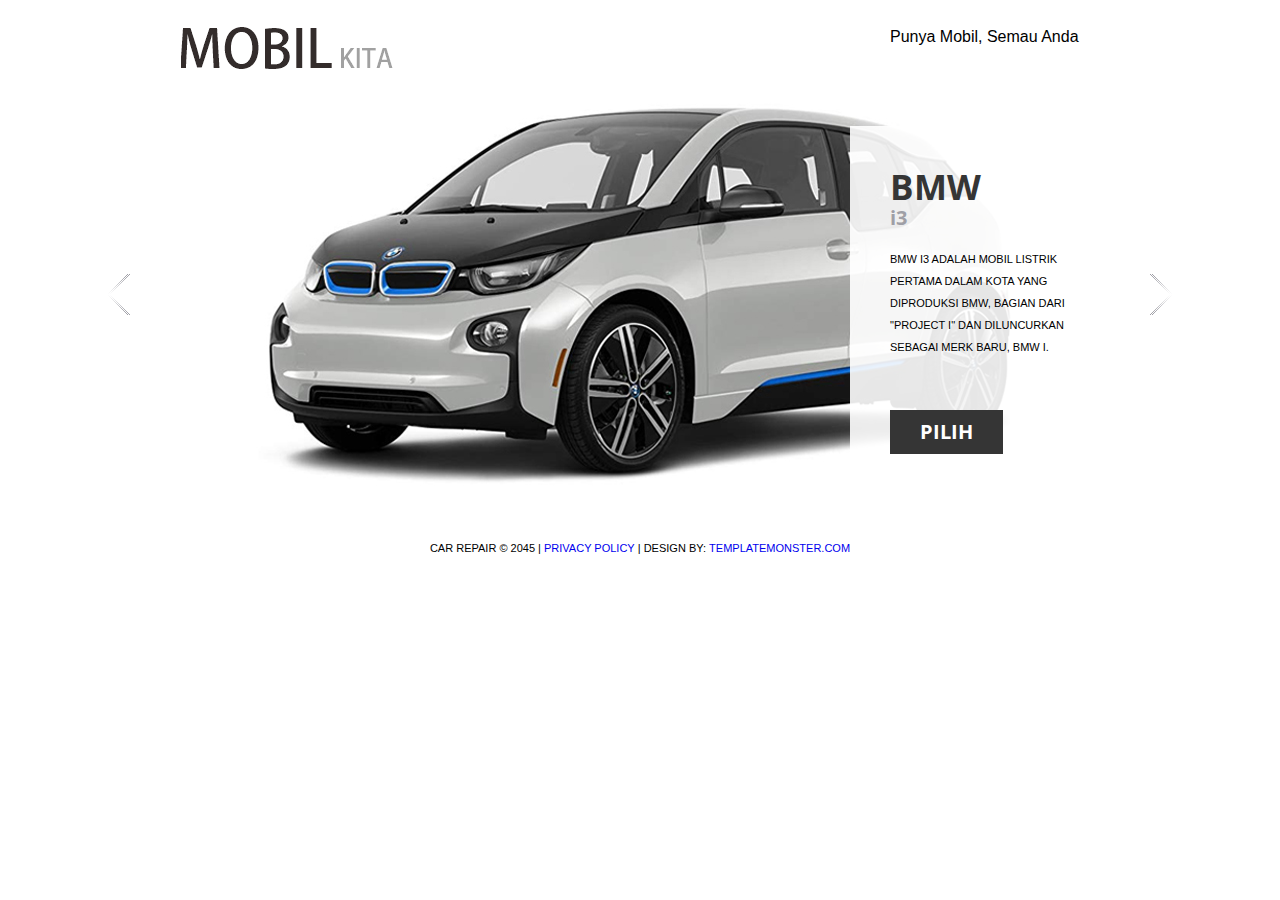
<file: index.html>
<!DOCTYPE html>
<html lang="en">
<head>
<title>Mobil Kita</title>
<meta charset="utf-8">
<link rel="stylesheet" type="text/css" media="screen" href="css/reset.css">
<link rel="stylesheet" type="text/css" media="screen" href="css/style.css">
<link rel="stylesheet" type="text/css" media="screen" href="css/slider.css">
<link href='http://fonts.googleapis.com/css?family=Open+Sans+Condensed:700,300' rel='stylesheet' type='text/css'>
<script src="js/jquery-1.7.min.js"></script>
<script src="js/jquery.easing.1.3.js"></script>
<script src="js/tms-0.4.1.js"></script>
<script>
$(document).ready(function () {
    $('.slider')._TMS({
        show: 0,
        pauseOnHover: true,
        prevBu: '.prev',
        nextBu: '.next',
        playBu: false,
        duration: 500,
        preset: 'fade',
        pagination: true, //'.pagination',true,'<ul></ul>'
        pagNums: false,
        slideshow: 8000,
        numStatus: false,
        banners: 'fromBottom', // fromLeft, fromRight, fromTop, fromBottom
        waitBannerAnimation: false,
        progressBar: false
    })
})
$(function () {
    if ($(window).width() <= 1066) {
        $("#slider .prev").css("left", "55px")
        $("#slider .next").css("right", "55px")
    }
})
</script>
<!--[if lt IE 9]>
<link href='http://fonts.googleapis.com/css?family=Open+Sans+Condensed:300' rel='stylesheet' type='text/css'>
<link href='http://fonts.googleapis.com/css?family=Open+Sans+Condensed:700' rel='stylesheet' type='text/css'>
<script type="text/javascript" src="js/html5.js"></script>
<link rel="stylesheet" type="text/css" media="screen" href="css/ie.css">
<![endif]-->
</head>
<body>
<div class="bg">
  <header>
    <div class="main wrap">
      <h1><a href="index.html"><img src="images/logo.png" alt=""></a></h1>
      <p style="color: black;">Punya Mobil, Semau Anda<br><br></p>
    </div>
    <nav>
    
      <div class="clear"></div>
    </nav>
  </header>
  <div id="slider">
    <div class="slider-block">
      <div class="slider">
        <ul class="items">
          <li><img src="images/slide-1.jpg" alt="">
            <div class="banner">
              <div><span>BMW</span><strong>i3</strong>
                <p>BMW i3 adalah mobil listrik pertama dalam kota yang diproduksi BMW, bagian dari "Project i" dan diluncurkan sebagai merk baru, BMW i.
                <a href="i3.html" class="button">Pilih</a></div>
            </div>
          </li>
          <li><img src="images/slide-2.jpg" alt="">
            <div class="banner">
              <div><span>Porsche</span><strong>911</strong>
                <p>Porsche 911 adalah mobil sport dari Porsche. 911 adalah model Porsche yang paling terkenal hingga kini dan menjadi salah satu mobil paling legendaris sepanjang masa.</p>
                <a href="911.html" class="button">Pilih</a></div>
            </div>
          </li>
          <li><img src="images/lambo.png" alt="">
            <div class="banner">
              <div><span>Lamborghini</span><strong>Aventador</strong>
                <p>Aventador SVJ menggunakan carbon fiber pada kabin yang dibentuk dengan aristektur monocoque. Rancangan itu diklaim dapat mengurangi resiko benturan dan memangkas berat bodi agar semakin ringan.</p>
                <a href="aventador.html" class="button">Pilih</a></div>
            </div>
          </li>
        </ul>
      </div>
      <a href="#" class="prev"></a> <a href="#" class="next"></a> </div>
  </div>
  <footer>Car Repair &copy; 2045 | <a href="#">Privacy Policy</a> | Design by: <a href="http://www.templatemonster.com/">TemplateMonster.com</a></footer>
</div>
</body>
</html>
</file>
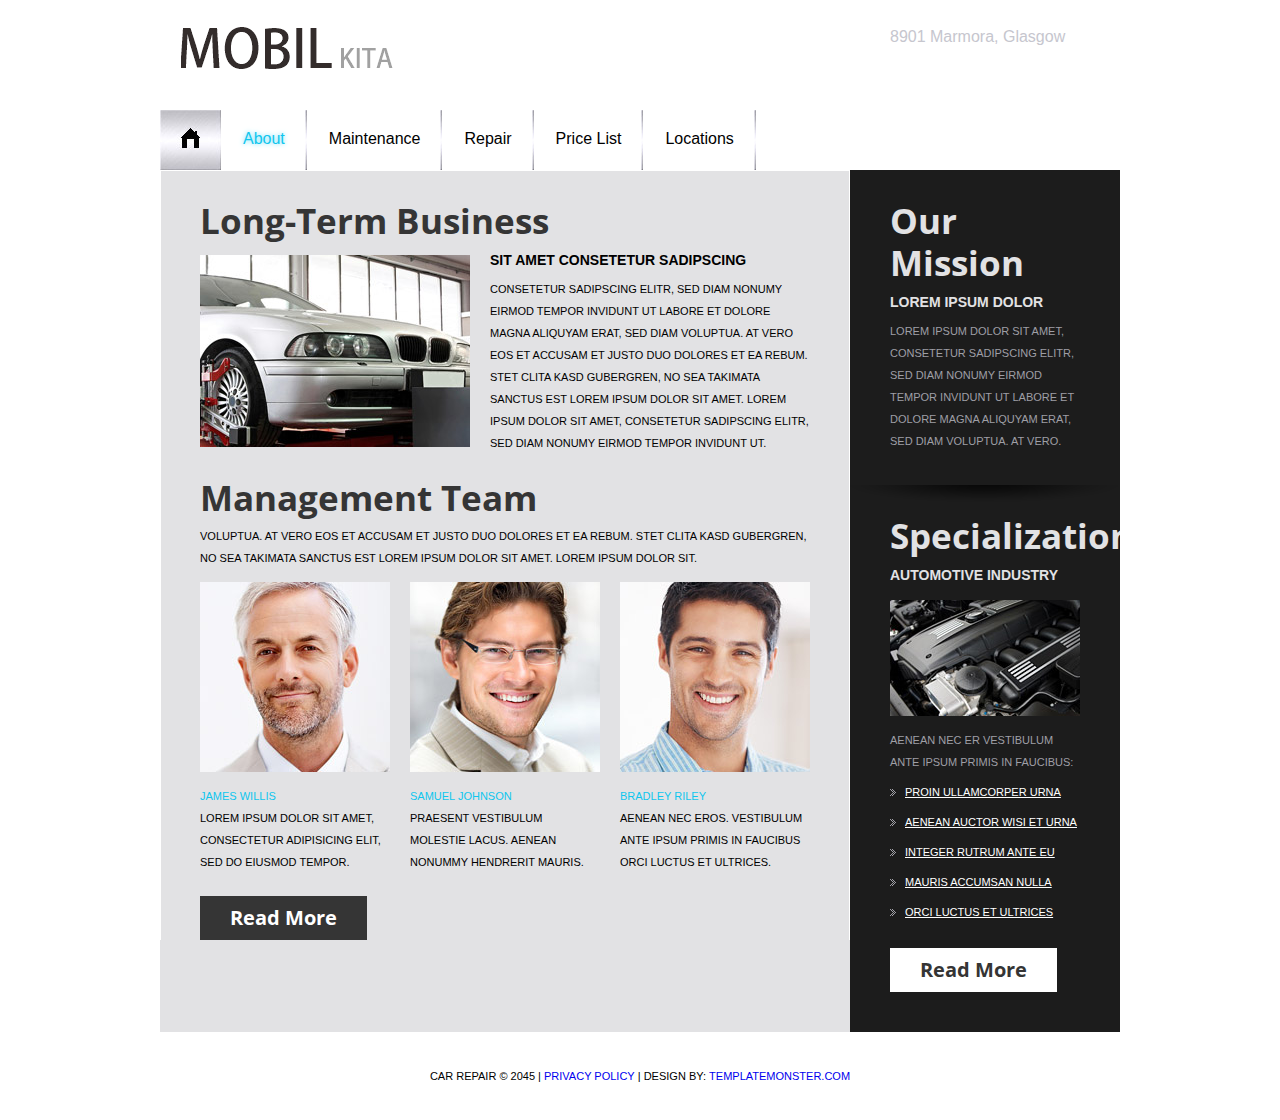
<file: about.html>
<!DOCTYPE html>
<html lang="en">
<head>
<title>Car Repair | About</title>
<meta charset="utf-8">
<link rel="stylesheet" type="text/css" media="screen" href="css/reset.css">
<link rel="stylesheet" type="text/css" media="screen" href="css/style.css">
<link href='http://fonts.googleapis.com/css?family=Open+Sans+Condensed:700,300' rel='stylesheet' type='text/css'>
<script src="js/jquery-1.7.min.js"></script>
<script src="js/jquery.easing.1.3.js"></script>
<!--[if lt IE 9]>
<link href='http://fonts.googleapis.com/css?family=Open+Sans+Condensed:300' rel='stylesheet' type='text/css'>
<link href='http://fonts.googleapis.com/css?family=Open+Sans+Condensed:700' rel='stylesheet' type='text/css'>
<script type="text/javascript" src="js/html5.js"></script>
<link rel="stylesheet" type="text/css" media="screen" href="css/ie.css">
<![endif]-->
</head>
<body>
<div class="bg">
  <header>
    <div class="main wrap">
      <h1><a href="index.html"><img src="images/logo.png" alt=""></a></h1>
      <p>8901 Marmora, Glasgow <span>8 (800) 552 5975</span></p>
    </div>
    <nav>
      <ul class="menu">
        <li><a href="index.html" class="home"><img src="images/home.jpg" alt=""></a></li>
        <li class="current"><a href="about.html">About</a></li>
        <li><a href="maintenance.html">Maintenance</a></li>
        <li><a href="repair.html">Repair</a></li>
        <li><a href="price-list.html">Price List</a></li>
        <li><a href="locations.html">Locations</a></li>
      </ul>
      <div class="clear"></div>
    </nav>
  </header>
  <section id="content">
    <div class="sub-page">
      <div class="sub-page-left">
        <h2 class="p2">Long-Term Business</h2>
        <div class="wrap"> <img src="images/page2-img1.jpg" alt="" class="img-indent">
          <div class="extra-wrap">
            <p class="text-2 p2">sit amet consetetur sadipscing</p>
            <p class="upper">Consetetur sadipscing elitr, sed diam nonumy eirmod tempor invidunt ut labore et dolore magna aliquyam erat, sed diam voluptua. At vero eos et accusam et justo duo dolores et ea rebum. Stet clita kasd gubergren, no sea takimata sanctus est Lorem ipsum dolor sit amet. Lorem ipsum dolor sit amet, consetetur sadipscing elitr, sed diam nonumy eirmod tempor invidunt ut.</p>
          </div>
        </div>
        <h2 class="top-1 p3">Management Team</h2>
        <p class="upper">voluptua. At vero eos et accusam et justo duo dolores et ea rebum. Stet clita kasd gubergren, no sea takimata sanctus est Lorem ipsum dolor sit amet. Lorem ipsum dolor sit.</p>
        <div class="box-4">
          <div> <img src="images/page2-img2.jpg" alt=""> <a href="#" class="link">James Willis</a>
            <p>Lorem ipsum dolor sit amet, consectetur adipisicing elit, sed do eiusmod tempor.</p>
          </div>
          <div> <img src="images/page2-img3.jpg" alt=""> <a href="#" class="link">Samuel Johnson</a>
            <p>Praesent vestibulum molestie lacus. Aenean nonummy hendrerit mauris.</p>
          </div>
          <div class="last"> <img src="images/page2-img4.jpg" alt=""> <a href="#" class="link">Bradley Riley</a>
            <p>Aenean nec eros. Vestibulum ante ipsum primis in faucibus orci luctus et ultrices.</p>
          </div>
        </div>
        <a href="#" class="button">Read More</a> </div>
      <div class="sub-page-right">
        <div class="shadow bot-1">
          <h2 class="p2">Our Mission</h2>
          <p class="text-3 p2">Lorem ipsum dolor</p>
          <p class="upper">Lorem ipsum dolor sit amet, consetetur sadipscing elitr, sed diam nonumy eirmod tempor invidunt ut labore et dolore magna aliquyam erat, sed diam voluptua. At vero.</p>
        </div>
        <div class="box-5">
          <h2 class="p2">Specialization</h2>
          <p class="text-3 upper">AUTOMOTIVE INDUSTRY</p>
          <img src="images/page2-img5.jpg" alt="">
          <p class="upper">Aenean nec er Vestibulum ante ipsum primis in faucibus:</p>
          <ul class="list-1">
            <li><a href="#">Proin ullamcorper urna</a></li>
            <li><a href="#">Aenean auctor wisi et urna</a></li>
            <li><a href="#">Integer rutrum ante eu</a></li>
            <li><a href="#">Mauris accumsan nulla</a></li>
            <li><a href="#">orci luctus et ultrices</a></li>
          </ul>
          <a href="#" class="button-2">Read More</a> </div>
      </div>
    </div>
  </section>
  <footer>Car Repair &copy; 2045 | <a href="#">Privacy Policy</a> | Design by: <a href="http://www.templatemonster.com/">TemplateMonster.com</a></footer>
</div>
</body>
</html>
</file>
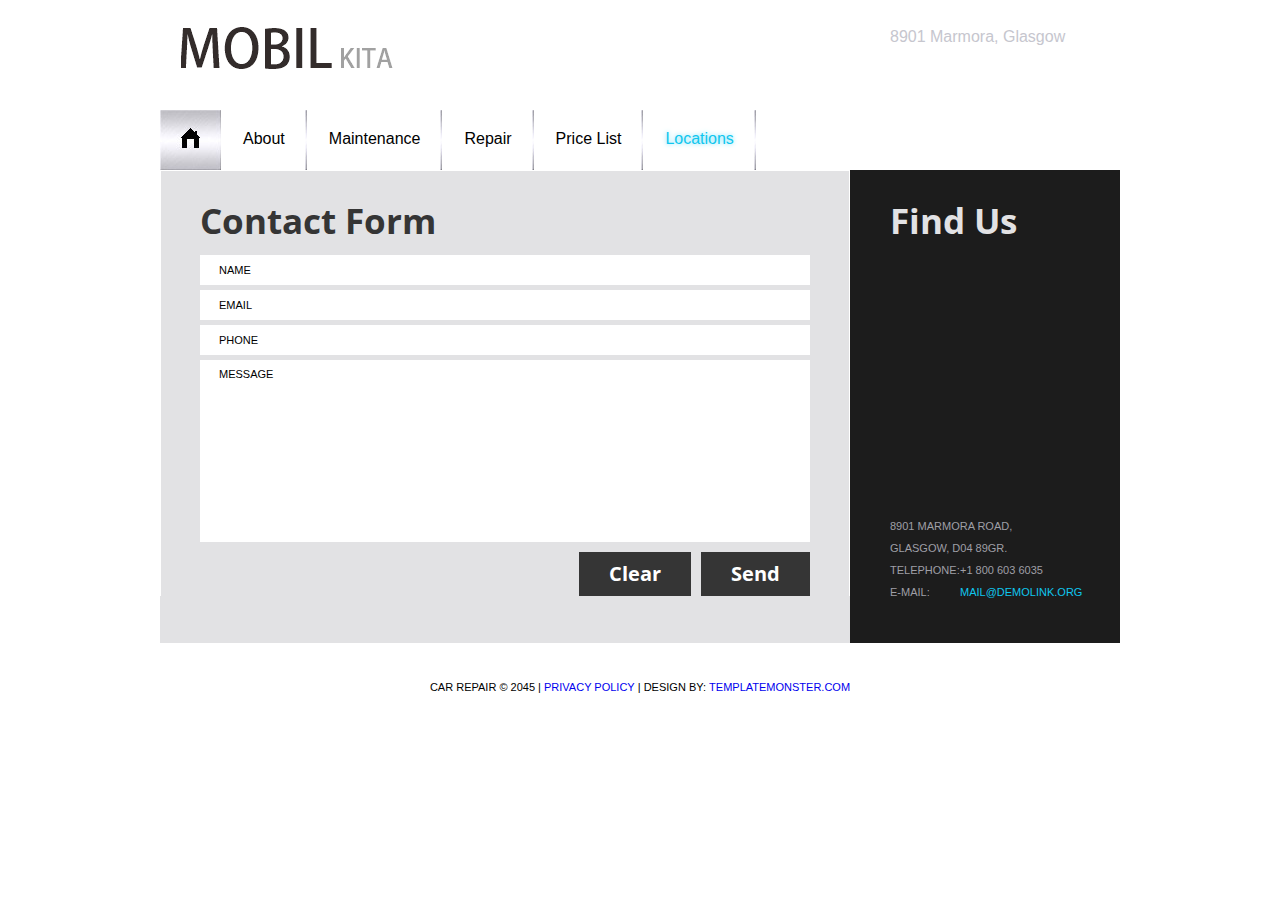
<file: locations.html>
<!DOCTYPE html>
<html lang="en">
<head>
<title>Car Repair | Locations</title>
<meta charset="utf-8">
<link rel="stylesheet" type="text/css" media="screen" href="css/reset.css">
<link rel="stylesheet" type="text/css" media="screen" href="css/style.css">
<link href='http://fonts.googleapis.com/css?family=Open+Sans+Condensed:700,300' rel='stylesheet' type='text/css'>
<script src="js/jquery-1.7.min.js"></script>
<script src="js/jquery.easing.1.3.js"></script>
<!--[if lt IE 9]>
<link href='http://fonts.googleapis.com/css?family=Open+Sans+Condensed:300' rel='stylesheet' type='text/css'>
<link href='http://fonts.googleapis.com/css?family=Open+Sans+Condensed:700' rel='stylesheet' type='text/css'>
<script type="text/javascript" src="js/html5.js"></script>
<link rel="stylesheet" type="text/css" media="screen" href="css/ie.css">
<![endif]-->
</head>
<body>
<div class="bg">
  <header>
    <div class="main wrap">
      <h1><a href="index.html"><img src="images/logo.png" alt=""></a></h1>
      <p>8901 Marmora, Glasgow <span>8 (800) 552 5975</span></p>
    </div>
    <nav>
      <ul class="menu">
        <li><a href="index.html" class="home"><img src="images/home.jpg" alt=""></a></li>
        <li><a href="about.html">About</a></li>
        <li><a href="maintenance.html">Maintenance</a></li>
        <li><a href="repair.html">Repair</a></li>
        <li><a href="price-list.html">Price List</a></li>
        <li class="current"><a href="locations.html">Locations</a></li>
      </ul>
      <div class="clear"></div>
    </nav>
  </header>
  <section id="content">
    <div class="sub-page">
      <div class="sub-page-left box-9">
        <h2>Contact Form</h2>
        <form id="form" method="post" action="#">
          <fieldset>
            <label>
              <input type="text" value="Name" onBlur="if(this.value=='') this.value='Name'" onFocus="if(this.value =='Name' ) this.value=''">
            </label>
            <label>
              <input type="text" value="Email" onBlur="if(this.value=='') this.value='Email'" onFocus="if(this.value =='Email' ) this.value=''">
            </label>
            <label>
              <input type="text" value="Phone" onBlur="if(this.value=='') this.value='Phone'" onFocus="if(this.value =='Phone' ) this.value=''">
            </label>
            <label>
              <textarea onBlur="if(this.value==''){this.value='MESSAGE'}" onFocus="if(this.value=='MESSAGE'){this.value=''}">MESSAGE</textarea>
            </label>
            <div class="btns"><a href="#" class="button">Clear</a><a href="#" class="button" onClick="document.getElementById('form').submit()">Send</a></div>
          </fieldset>
        </form>
      </div>
      <div class="sub-page-right">
        <h2>Find Us</h2>
        <div class="map">
          <iframe src="http://maps.google.com/maps?f=q&amp;source=s_q&amp;hl=en&amp;geocode=&amp;q=Brooklyn,+New+York,+NY,+United+States&amp;aq=0&amp;sll=37.0625,-95.677068&amp;sspn=61.282355,146.513672&amp;ie=UTF8&amp;hq=&amp;hnear=Brooklyn,+Kings,+New+York&amp;ll=40.649974,-73.950005&amp;spn=0.01628,0.025663&amp;z=14&amp;iwloc=A&amp;output=embed"></iframe>
        </div>
        <dl class="adr">
          <dt>8901 Marmora Road, <br>
            Glasgow, D04 89GR.</dt>
          <dd><span>Telephone:</span>+1 800 603 6035</dd>
          <dd><span>E-mail:</span><a href="#" class="link">mail@demolink.org</a></dd>
        </dl>
      </div>
    </div>
  </section>
  <footer>Car Repair &copy; 2045 | <a href="#">Privacy Policy</a> | Design by: <a href="http://www.templatemonster.com/">TemplateMonster.com</a></footer>
</div>
</body>
</html>
</file>
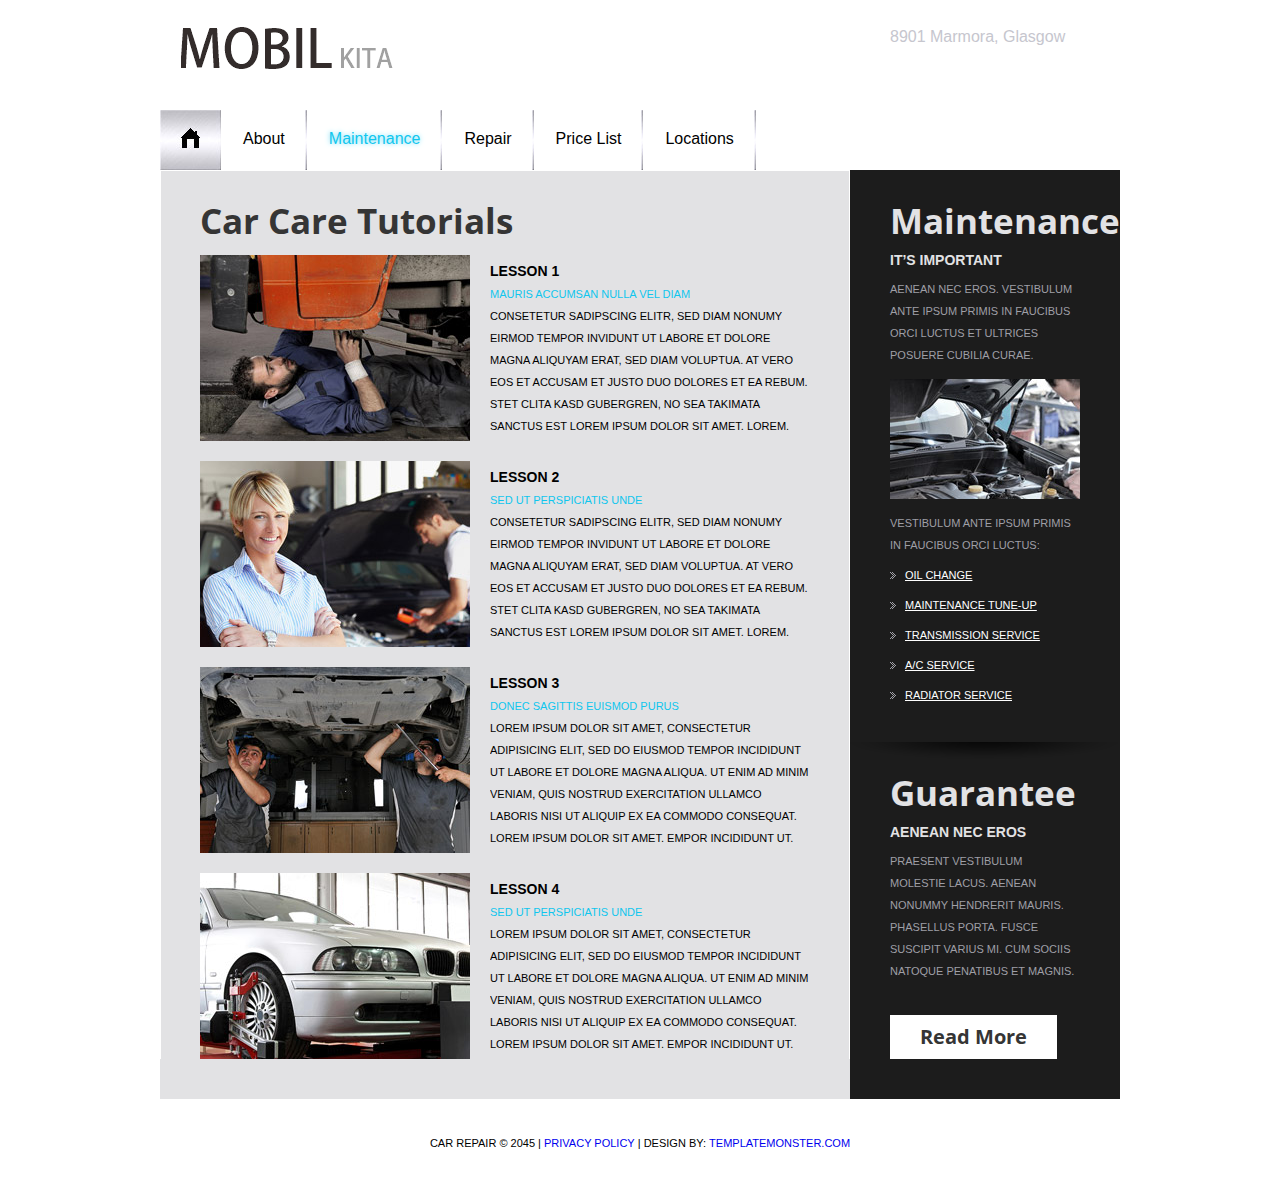
<file: maintenance.html>
<!DOCTYPE html>
<html lang="en">
<head>
<title>Car Repair | Maintenance</title>
<meta charset="utf-8">
<link rel="stylesheet" type="text/css" media="screen" href="css/reset.css">
<link rel="stylesheet" type="text/css" media="screen" href="css/style.css">
<link href='http://fonts.googleapis.com/css?family=Open+Sans+Condensed:700,300' rel='stylesheet' type='text/css'>
<script src="js/jquery-1.7.min.js"></script>
<script src="js/jquery.easing.1.3.js"></script>
<!--[if lt IE 9]>
<link href='http://fonts.googleapis.com/css?family=Open+Sans+Condensed:300' rel='stylesheet' type='text/css'>
<link href='http://fonts.googleapis.com/css?family=Open+Sans+Condensed:700' rel='stylesheet' type='text/css'>
<script type="text/javascript" src="js/html5.js"></script>
<link rel="stylesheet" type="text/css" media="screen" href="css/ie.css">
<![endif]-->
</head>
<body>
<div class="bg">
  <header>
    <div class="main wrap">
      <h1><a href="index.html"><img src="images/logo.png" alt=""></a></h1>
      <p>8901 Marmora, Glasgow <span>8 (800) 552 5975</span></p>
    </div>
    <nav>
      <ul class="menu">
        <li><a href="index.html" class="home"><img src="images/home.jpg" alt=""></a></li>
        <li><a href="about.html">About</a></li>
        <li class="current"><a href="maintenance.html">Maintenance</a></li>
        <li><a href="repair.html">Repair</a></li>
        <li><a href="price-list.html">Price List</a></li>
        <li><a href="locations.html">Locations</a></li>
      </ul>
      <div class="clear"></div>
    </nav>
  </header>
  <section id="content">
    <div class="sub-page">
      <div class="sub-page-left">
        <h2 class="p4">Car Care Tutorials</h2>
        <div class="box-6"> <img src="images/page3-img1.jpg" alt="" class="img-indent-2">
          <div class="extra-wrap">
            <p class="text-2">Lesson 1</p>
            <a href="#" class="link">Mauris accumsan nulla vel diam</a>
            <p class="upper">Consetetur sadipscing elitr, sed diam nonumy eirmod tempor invidunt ut labore et dolore magna aliquyam erat, sed diam voluptua. At vero eos et accusam et justo duo dolores et ea rebum. Stet clita kasd gubergren, no sea takimata sanctus est Lorem ipsum dolor sit amet. Lorem.</p>
          </div>
        </div>
        <div class="box-6 top-2"> <img src="images/page3-img2.jpg" alt="" class="img-indent-2">
          <div class="extra-wrap">
            <p class="text-2">Lesson 2</p>
            <a href="#" class="link">Sed ut perspiciatis unde</a>
            <p class="upper">Consetetur sadipscing elitr, sed diam nonumy eirmod tempor invidunt ut labore et dolore magna aliquyam erat, sed diam voluptua. At vero eos et accusam et justo duo dolores et ea rebum. Stet clita kasd gubergren, no sea takimata sanctus est Lorem ipsum dolor sit amet. Lorem.</p>
          </div>
        </div>
        <div class="box-6 top-2"> <img src="images/page3-img3.jpg" alt="" class="img-indent-2">
          <div class="extra-wrap">
            <p class="text-2">Lesson 3</p>
            <a href="#" class="link">Donec sagittis euismod purus</a>
            <p class="upper">Lorem ipsum dolor sit amet, consectetur adipisicing elit, sed do eiusmod tempor incididunt ut labore et dolore magna aliqua. Ut enim ad minim veniam, quis nostrud exercitation ullamco laboris nisi ut aliquip ex ea commodo consequat. Lorem ipsum dolor sit amet. empor incididunt ut.</p>
          </div>
        </div>
        <div class="box-6 top-2"> <img src="images/page3-img4.jpg" alt="" class="img-indent-2">
          <div class="extra-wrap">
            <p class="text-2">Lesson 4</p>
            <a href="#" class="link">Sed ut perspiciatis unde</a>
            <p class="upper">Lorem ipsum dolor sit amet, consectetur adipisicing elit, sed do eiusmod tempor incididunt ut labore et dolore magna aliqua. Ut enim ad minim veniam, quis nostrud exercitation ullamco laboris nisi ut aliquip ex ea commodo consequat. Lorem ipsum dolor sit amet. empor incididunt ut.</p>
          </div>
        </div>
      </div>
      <div class="sub-page-right">
        <div class="shadow box-7 bot-2">
          <h2 class="p2">Maintenance</h2>
          <p class="text-3 p2">It’S IMPORTANT</p>
          <p class="upper">Aenean nec eros. Vestibulum ante ipsum primis in faucibus orci luctus et ultrices posuere cubilia Curae.</p>
          <img src="images/page3-img5.jpg" alt="">
          <p class="upper">Vestibulum ante ipsum primis in faucibus orci luctus:</p>
          <ul class="list-1">
            <li><a href="#">Oil Change</a></li>
            <li><a href="#">Maintenance Tune-Up</a></li>
            <li><a href="#">Transmission Service</a></li>
            <li><a href="#">A/C Service</a></li>
            <li><a href="#">Radiator Service</a></li>
          </ul>
        </div>
        <h2 class="p2">Guarantee</h2>
        <p class="text-3 upper p2">Aenean nec eros</p>
        <p class="upper">Praesent vestibulum molestie lacus. Aenean nonummy hendrerit mauris. Phasellus porta. Fusce suscipit varius mi. Cum sociis natoque penatibus et magnis.</p>
        <a href="#" class="button-2 top-3">Read More</a> </div>
    </div>
  </section>
  <footer>Car Repair &copy; 2045 | <a href="#">Privacy Policy</a> | Design by: <a href="http://www.templatemonster.com/">TemplateMonster.com</a></footer>
</div>
</body>
</html>
</file>
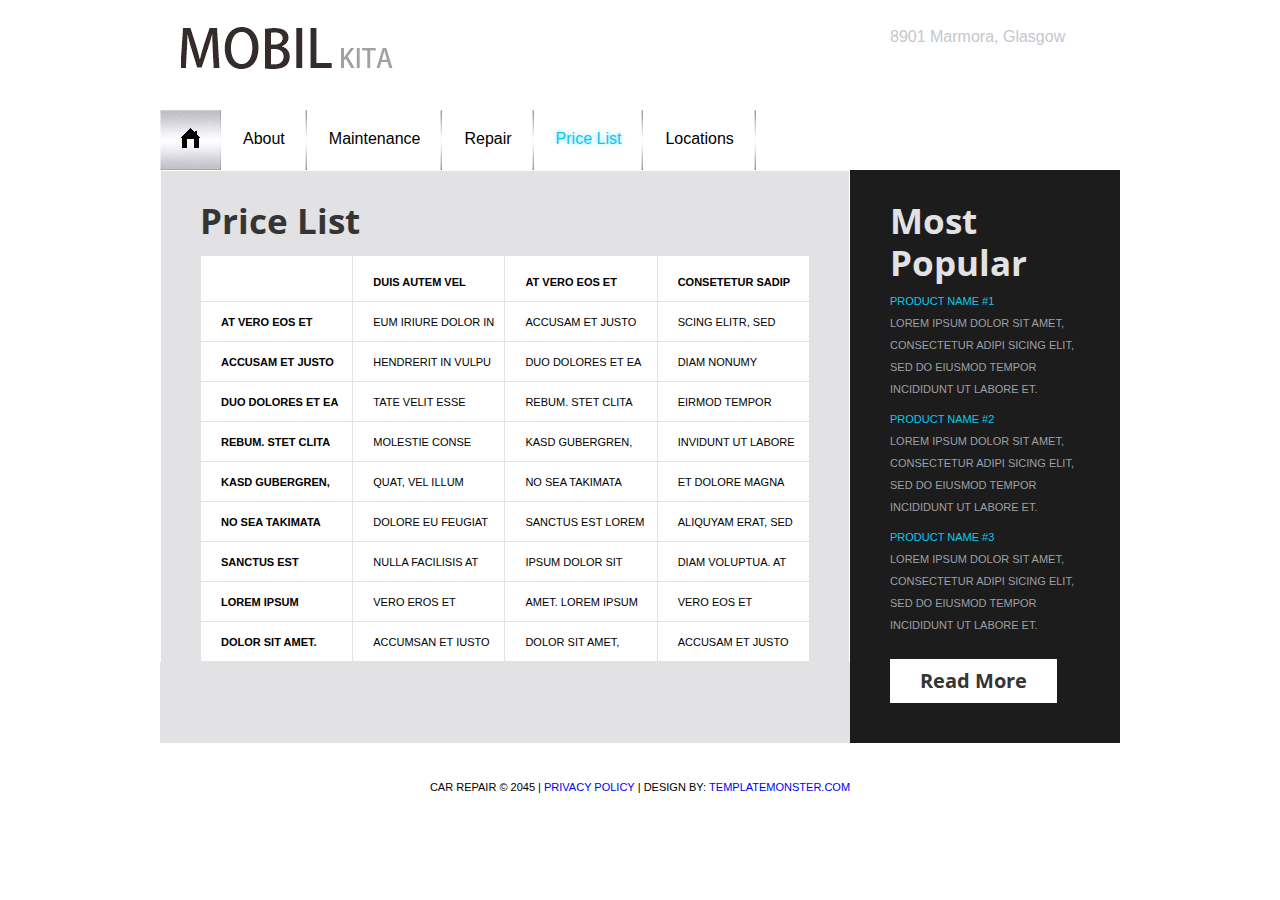
<file: price-list.html>
<!DOCTYPE html>
<html lang="en">
<head>
<title>Car Repair | Price List</title>
<meta charset="utf-8">
<link rel="stylesheet" type="text/css" media="screen" href="css/reset.css">
<link rel="stylesheet" type="text/css" media="screen" href="css/style.css">
<link href='http://fonts.googleapis.com/css?family=Open+Sans+Condensed:700,300' rel='stylesheet' type='text/css'>
<script src="js/jquery-1.7.min.js"></script>
<script src="js/jquery.easing.1.3.js"></script>
<!--[if lt IE 9]>
<link href='http://fonts.googleapis.com/css?family=Open+Sans+Condensed:300' rel='stylesheet' type='text/css'>
<link href='http://fonts.googleapis.com/css?family=Open+Sans+Condensed:700' rel='stylesheet' type='text/css'>
<script type="text/javascript" src="js/html5.js"></script>
<link rel="stylesheet" type="text/css" media="screen" href="css/ie.css">
<![endif]-->
</head>
<body>
<div class="bg">
  <header>
    <div class="main wrap">
      <h1><a href="index.html"><img src="images/logo.png" alt=""></a></h1>
      <p>8901 Marmora, Glasgow <span>8 (800) 552 5975</span></p>
    </div>
    <nav>
      <ul class="menu">
        <li><a href="index.html" class="home"><img src="images/home.jpg" alt=""></a></li>
        <li><a href="about.html">About</a></li>
        <li><a href="maintenance.html">Maintenance</a></li>
        <li><a href="repair.html">Repair</a></li>
        <li class="current"><a href="price-list.html">Price List</a></li>
        <li><a href="locations.html">Locations</a></li>
      </ul>
      <div class="clear"></div>
    </nav>
  </header>
  <section id="content">
    <div class="sub-page">
      <div class="sub-page-left box-9">
        <h2 class="p4">Price List</h2>
        <table>
          <tr>
            <th>&nbsp;</th>
            <th>Duis autem vel</th>
            <th>At vero eos et</th>
            <th>Consetetur sadip</th>
          </tr>
          <tr>
            <td>At vero eos et</td>
            <td>eum iriure dolor in</td>
            <td>accusam et justo</td>
            <td>scing elitr, sed</td>
          </tr>
          <tr>
            <td>accusam et justo</td>
            <td>hendrerit in vulpu</td>
            <td>duo dolores et ea </td>
            <td>diam nonumy </td>
          </tr>
          <tr>
            <td>duo dolores et ea </td>
            <td>tate velit esse </td>
            <td>rebum. Stet clita </td>
            <td>eirmod tempor </td>
          </tr>
          <tr>
            <td>rebum. Stet clita</td>
            <td>molestie conse</td>
            <td>kasd gubergren, </td>
            <td>invidunt ut labore</td>
          </tr>
          <tr>
            <td>kasd gubergren,</td>
            <td>quat, vel illum</td>
            <td>no sea takimata </td>
            <td>et dolore magna </td>
          </tr>
          <tr>
            <td>no sea takimata</td>
            <td>dolore eu feugiat </td>
            <td>sanctus est Lorem </td>
            <td>aliquyam erat, sed </td>
          </tr>
          <tr>
            <td>sanctus est</td>
            <td>nulla facilisis at </td>
            <td>ipsum dolor sit</td>
            <td>diam voluptua. At</td>
          </tr>
          <tr>
            <td>Lorem ipsum</td>
            <td>vero eros et</td>
            <td>amet. Lorem ipsum</td>
            <td>vero eos et</td>
          </tr>
          <tr>
            <td>dolor sit amet.</td>
            <td>accumsan et iusto</td>
            <td>dolor sit amet,</td>
            <td>accusam et justo</td>
          </tr>
        </table>
      </div>
      <div class="sub-page-right">
        <h2 class="p3">Most Popular</h2>
        <p class="upper p5"><a href="#" class="link">Product name #1</a><br>
          Lorem ipsum dolor sit amet, consectetur adipi sicing elit, sed do eiusmod tempor incididunt ut labore et.</p>
        <p class="upper p5"><a href="#" class="link">Product name #2</a><br>
          Lorem ipsum dolor sit amet, consectetur adipi sicing elit, sed do eiusmod tempor incididunt ut labore et.</p>
        <p class="upper"><a href="#" class="link">Product name #3</a><br>
          Lorem ipsum dolor sit amet, consectetur adipi sicing elit, sed do eiusmod tempor incididunt ut labore et.</p>
        <a href="#" class="button-2 top-1">Read More</a> </div>
    </div>
  </section>
  <footer>Car Repair &copy; 2045 | <a href="#">Privacy Policy</a> | Design by: <a href="http://www.templatemonster.com/">TemplateMonster.com</a></footer>
</div>
</body>
</html>
</file>
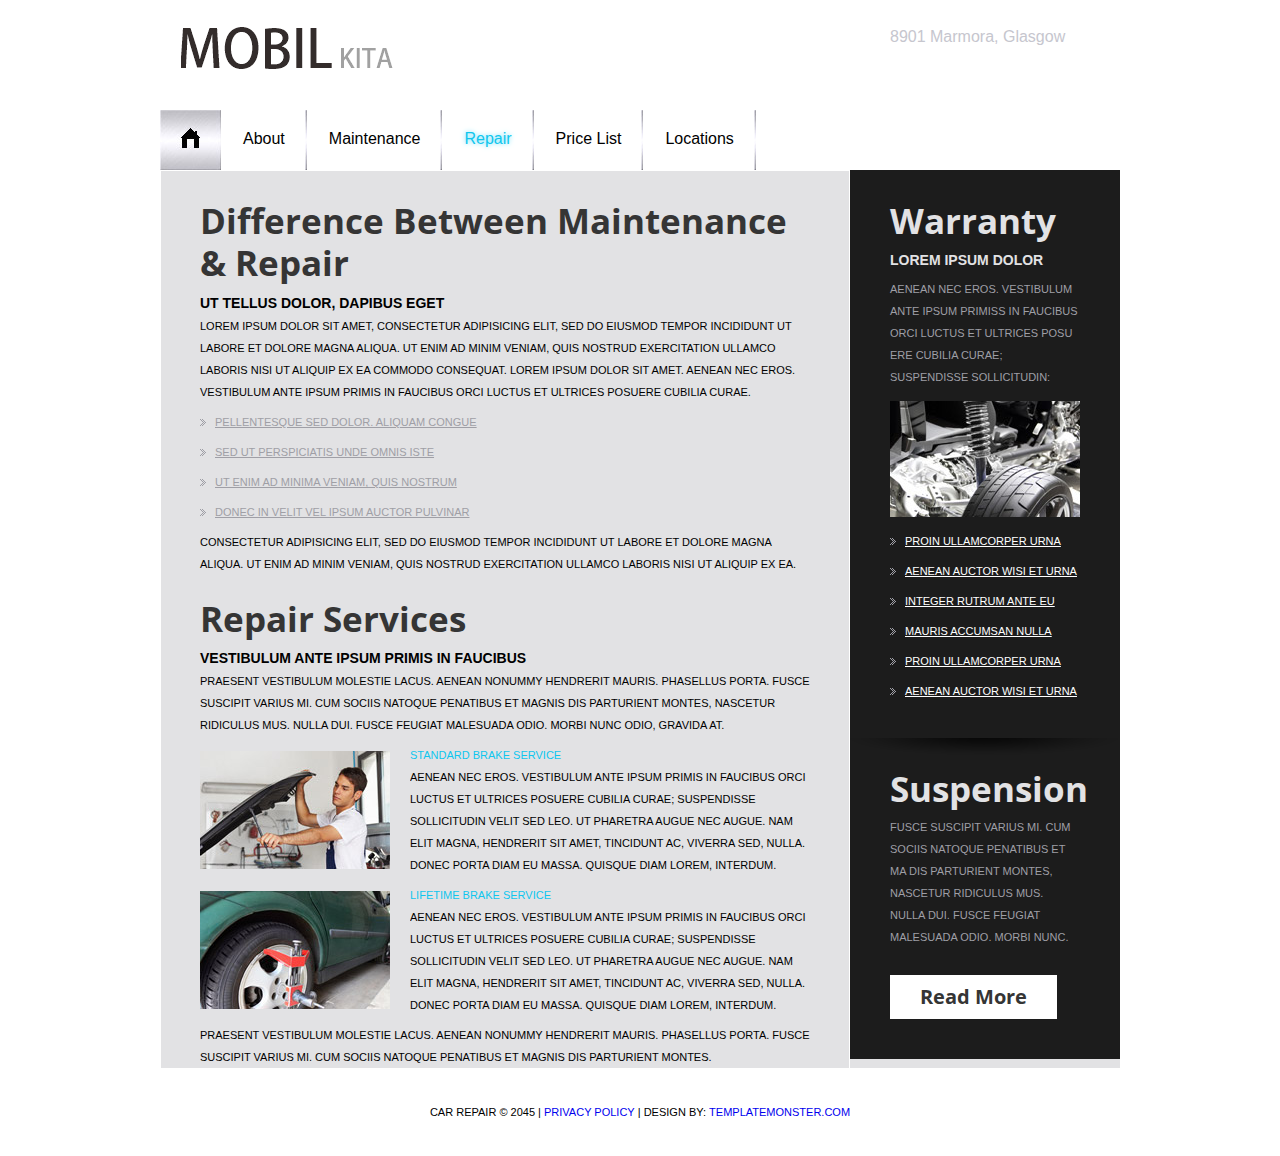
<file: repair.html>
<!DOCTYPE html>
<html lang="en">
<head>
<title>Car Repair | Repair</title>
<meta charset="utf-8">
<link rel="stylesheet" type="text/css" media="screen" href="css/reset.css">
<link rel="stylesheet" type="text/css" media="screen" href="css/style.css">
<link href='http://fonts.googleapis.com/css?family=Open+Sans+Condensed:700,300' rel='stylesheet' type='text/css'>
<script src="js/jquery-1.7.min.js"></script>
<script src="js/jquery.easing.1.3.js"></script>
<!--[if lt IE 9]>
<link href='http://fonts.googleapis.com/css?family=Open+Sans+Condensed:300' rel='stylesheet' type='text/css'>
<link href='http://fonts.googleapis.com/css?family=Open+Sans+Condensed:700' rel='stylesheet' type='text/css'>
<script type="text/javascript" src="js/html5.js"></script>
<link rel="stylesheet" type="text/css" media="screen" href="css/ie.css">
<![endif]-->
</head>
<body>
<div class="bg">
  <header>
    <div class="main wrap">
      <h1><a href="index.html"><img src="images/logo.png" alt=""></a></h1>
      <p>8901 Marmora, Glasgow <span>8 (800) 552 5975</span></p>
    </div>
    <nav>
      <ul class="menu">
        <li><a href="index.html" class="home"><img src="images/home.jpg" alt=""></a></li>
        <li><a href="about.html">About</a></li>
        <li><a href="maintenance.html">Maintenance</a></li>
        <li class="current"><a href="repair.html">Repair</a></li>
        <li><a href="price-list.html">Price List</a></li>
        <li><a href="locations.html">Locations</a></li>
      </ul>
      <div class="clear"></div>
    </nav>
  </header>
  <section id="content">
    <div class="sub-page">
      <div class="sub-page-left box-9">
        <h2 class="p5">Difference Between Maintenance & Repair</h2>
        <p class="text-2">Ut tellus dolor, dapibus eget</p>
        <p class="upper">Lorem ipsum dolor sit amet, consectetur adipisicing elit, sed do eiusmod tempor incididunt ut labore et dolore magna aliqua. Ut enim ad minim veniam, quis nostrud exercitation ullamco laboris nisi ut aliquip ex ea commodo consequat. Lorem ipsum dolor sit amet. Aenean nec eros. Vestibulum ante ipsum primis in faucibus orci luctus et ultrices posuere cubilia Curae.</p>
        <ul class="list-2">
          <li><a href="#">Pellentesque sed dolor. Aliquam congue</a></li>
          <li><a href="#">Sed ut perspiciatis unde omnis iste</a></li>
          <li><a href="#">Ut enim ad minima veniam, quis nostrum</a></li>
          <li><a href="#">Donec in velit vel ipsum auctor pulvinar</a></li>
        </ul>
        <p class="upper">Сonsectetur adipisicing elit, sed do eiusmod tempor incididunt ut labore et dolore magna aliqua. Ut enim ad minim veniam, quis nostrud exercitation ullamco laboris nisi ut aliquip ex ea.</p>
        <h2 class="top-5 p2">Repair Services</h2>
        <p class="text-2">Vestibulum ante ipsum primis in faucibus</p>
        <p class="upper p5">Praesent vestibulum molestie lacus. Aenean nonummy hendrerit mauris. Phasellus porta. Fusce suscipit varius mi. Cum sociis natoque penatibus et magnis dis parturient montes, nascetur ridiculus mus. Nulla dui. Fusce feugiat malesuada odio. Morbi nunc odio, gravida at.</p>
        <div class="wrap p5"> <img src="images/page4-img1.jpg" alt="" class="img-indent-3">
          <div class="extra-wrap"> <a href="#" class="link">Standard brake service</a>
            <p class="upper">Aenean nec eros. Vestibulum ante ipsum primis in faucibus orci luctus et ultrices posuere cubilia Curae; Suspendisse sollicitudin velit sed leo. Ut pharetra augue nec augue. Nam elit magna, hendrerit sit amet, tincidunt ac, viverra sed, nulla. Donec porta diam eu massa. Quisque diam lorem, interdum.</p>
          </div>
        </div>
        <div class="wrap p5"> <img src="images/page4-img2.jpg" alt="" class="img-indent-3">
          <div class="extra-wrap"> <a href="#" class="link">Lifetime brake service</a>
            <p class="upper">Aenean nec eros. Vestibulum ante ipsum primis in faucibus orci luctus et ultrices posuere cubilia Curae; Suspendisse sollicitudin velit sed leo. Ut pharetra augue nec augue. Nam elit magna, hendrerit sit amet, tincidunt ac, viverra sed, nulla. Donec porta diam eu massa. Quisque diam lorem, interdum.</p>
          </div>
        </div>
        <p class="upper">Praesent vestibulum molestie lacus. Aenean nonummy hendrerit mauris. Phasellus porta. Fusce suscipit varius mi. Cum sociis natoque penatibus et magnis dis parturient montes.</p>
      </div>
      <div class="sub-page-right">
        <div class="shadow box-8 bot-2">
          <h2 class="p2">Warranty</h2>
          <p class="text-3 p2">Lorem ipsum dolor</p>
          <p class="upper">Aenean nec eros. Vestibulum ante ipsum primiss in faucibus orci luctus et ultrices posu ere cubilia Curae; Suspendisse sollicitudin:</p>
          <img src="images/page4-img3.jpg" alt="">
          <ul class="list-1">
            <li><a href="#">Proin ullamcorper urna</a></li>
            <li><a href="#">Aenean auctor wisi et urna</a></li>
            <li><a href="#">Integer rutrum ante eu</a></li>
            <li><a href="#">Mauris accumsan nulla</a></li>
            <li><a href="#">Proin ullamcorper urna</a></li>
            <li><a href="#">Aenean auctor wisi et urna</a></li>
          </ul>
        </div>
        <h2 class="p3">Suspension</h2>
        <p class="upper">Fusce suscipit varius mi. Cum sociis natoque penatibus et ma dis parturient montes, nascetur ridiculus mus. Nulla dui. Fusce feugiat malesuada odio. Morbi nunc.</p>
        <a href="#" class="button-2 top-4">Read More</a> </div>
    </div>
  </section>
  <footer>Car Repair &copy; 2045 | <a href="#">Privacy Policy</a> | Design by: <a href="http://www.templatemonster.com/">TemplateMonster.com</a></footer>
</div>
</body>
</html>
</file>
<file: css/style.css>
/* Global properties ======================================================== */
html {height:100%;}
html, body {width:100%; padding:0; margin:0;}
body { 	 
	font: 11px/22px Arial, Helvetica, sans-serif;
	color:#000;
	min-width:998px;
	background: #ffffff center 0 repeat #1c1c1c;
	height:100%;
}
.ic {border:0;float:right;background:#fff;color:#f00;width:50%;line-height:10px;font-size:10px;margin:-220% 0 0 0;overflow:hidden;padding:0}
.bg {background: #ffffff center 0 repeat-y; width:100%; min-height:100%;}
.main {width:960px; margin:0 auto;}
/***********************************************************************/
a {text-decoration:none; cursor:pointer;text-decoration:none; }
a:hover {text-decoration:none;}

.button {background:#353535; display:inline-block; font-size:20px; line-height:25px; color:#fff; font-weight:bold; font-family: 'Open Sans Condensed', sans-serif; padding:9px 30px 10px 30px;}
.button:hover {background:#000;}

.button-2 {background:#fff; display:inline-block; font-size:20px; line-height:25px; color:#353535; font-weight:bold; font-family: 'Open Sans Condensed', sans-serif; padding:9px 30px 10px 30px;}
.button-2:hover {background:#000; color:#fff;}

.link {color:#0fc6ee; text-transform:uppercase; }
.link:hover {text-decoration:underline; }

.clr-1 {color:#e2e2e4;}

.text-1 {font-size:35px; line-height:42px; color:#353535; font-weight:bold; font-family: 'Open Sans Condensed', sans-serif;}
.text-1>strong { display:block; font-size:25px; line-height:30px; color:#9f9fa6; font-weight:bold; margin-top:-7px;}
.text-2 {font-size:14px; line-height:22px; color:#000; font-weight:bold; text-transform:uppercase;}
.text-3 {font-size:14px; line-height:22px; color:#e2e2e4; font-weight:bold; text-transform:uppercase;}

h2 { font-size:35px; line-height:42px; color:#353535; font-weight:bold; font-family: 'Open Sans Condensed', sans-serif;}

ul {margin:0; padding:0;list-style-image:none;}
ul.list-1 li {padding:0px 0 8px 15px; font-size:11px; line-height:22px; color:#fff; text-transform:uppercase; background:url(../images/marker-1.gif) 0 8px no-repeat;}
ul.list-1 li a {color:#fff;text-decoration:underline;}
ul.list-1 li a:hover {text-decoration:none;}

ul.list-2 li {padding:0px 0 8px 15px; font-size:11px; line-height:22px; color:#9f9fa6; text-transform:uppercase; background:url(../images/marker-1.gif) 0 8px no-repeat;}
ul.list-2 li a {color:#9f9fa6;text-decoration:underline;}
ul.list-2 li a:hover {text-decoration:none;}

/******************************************************************/
.clear {clear:both; line-height:0; font-size:0; width:100%;}
.wrapper {width:100%; overflow:hidden; position:relative}
.wrap {overflow:hidden; position:relative}
.extra-wrap {overflow:hidden;}
.fleft {float:left;}
.fright {float:right;}
.img-indent {float:left; margin:6px 20px 0px 0;}	
.img-indent-2 {float:left; margin:0px 20px 0px 0;}	
.img-indent-3 {float:left; margin:7px 20px 0px 0;}
.line-height {line-height:18px;}
.last {margin-right:0px !important; padding-right:0px !important;}
.align-r {text-align:right;}
.align-c {text-align:center;}
.upper {text-transform:uppercase;}

.top-1 {margin-top:23px;}
.top-2 {margin-top:20px;}
.top-3 {margin-top:33px;}
.top-4 {margin-top:27px;}
.top-5 {margin-top:23px;}

.bot-1 { padding-bottom:63px;}
.bot-2 { padding-bottom:58px;}

.p1 {margin-bottom:22px;}
.p2 {margin-bottom:7px;}
.p3 {margin-bottom:6px;}
.p4 {margin-bottom:13px;}
.p5 {margin-bottom:8px;}

/*********************************header*************************************/
header{width:100%; background:#ffffff;}

h1 {display:inline-block; z-index:111; float:left; padding:27px 0 0 21px;}
header p {float:right; width:230px; overflow:hidden; font:16px/20px Tahoma, Geneva, sans-serif; color:#c6c6ce; padding:27px 0 27px 0; }
header p>span {display:block; color:#fff; font-size:25px; line-height:30px; margin-top:6px;letter-spacing:-1px; }

nav {display:block; z-index:1111; position:relative; background:#ffffff 0 bottom repeat-x; }

ul.menu {display:block; width:960px; margin:0 auto;}
ul.menu li {float:left; display:block; height:60px; text-align:center; background:url(../images/li.jpg) right 0 no-repeat; }
ul.menu li:first-child {background:transparent;}
ul.menu li a.home {background:url(../images/home.jpg) 0 0 no-repeat;width:61px; height:60px; display:block; padding:0 !important;}
ul.menu li a { font:16px/20px Tahoma, Geneva, sans-serif; color:#000; display:block; padding:19px 22px 21px 22px; overflow:hidden; }
ul.menu li:hover, ul.menu li.current {}
ul.menu li:hover a.home, ul.menu li.current a.home {background-position:right 0;}
ul.menu li:hover a.home img, ul.menu li.current a.home img {display:none;}
ul.menu li a:hover , ul.menu li.current a {color:#0fc6ee; text-shadow:#68dcf6 0 0 5px;}


/*********************************content*************************************/
#content { width:960px; margin:0 auto; position:relative;}

.block-1 {background:#e2e2e4; border:#fff 1px solid;}
.block-2 {background:#1c1c1c;}

.pad-1 {padding:39px;}
.pad-2 {padding:30px 40px 30px 40px;}

.box-1 {overflow:hidden; padding:39px 0 39px 39px;}
.box-1>div {width:210px; float:left; margin-right:20px;}
.box-1 .text-1 {margin:10px 0 8px 0;}
.box-1 .button {margin-top:13px;}
.box-2 {width:420px; float:left; margin-right:40px; }
.box-2 h2 {margin-bottom:13px;}
.box-2>div {padding-bottom:20px;}
.box-2>div>div {position:relative; border:#494949 1px solid; background:#000; padding:18px 20px 18px 29px; color:#9f9fa6; font-style:italic; text-transform:uppercase;}
.box-2>div>div .comments-corner {position:absolute; bottom:-14px; left:29px; width:13px; height:14px; background:url(../images/comments-corner.png) 0 0 no-repeat; }
.box-2>div> a {display:inline-block; background:url(../images/icon-1.png) 0 0 no-repeat; color:#9f9fa6; font-weight:bold; text-transform:uppercase; line-height:21px; padding-top:3px; padding-left:30px; margin-top:10px;}
.box-2>div> a:hover {color:#fff;}
.box-3 {width:420px; float:left;}
.box-3 h2 {margin-bottom:16px;}
.box-3 .wrap ul.list-1 {float:left; width:190px; margin-right:40px;}
.box-3>a {margin-top:25px;}
.sub-page {background:#e2e2e4; overflow:hidden;}
.sub-page-left {border:#fff 1px solid; border-bottom:none; float:left; width:610px; padding:29px 39px 0px 39px;}
.sub-page-right {background:#1c1c1c; float:right; width:190px; padding:30px 40px 40px 40px; color:#9f9fa6;}
.sub-page-right h2 {color:#e2e2e4;}
.box-4 {overflow:hidden; text-transform:uppercase; margin:13px 0 23px 0;}
.box-4 >div {float:left; width:190px; margin-right:20px;}
.box-4 >div img {margin-bottom:13px;}
.shadow {position:relative;}
.shadow:after {content:""; position:absolute; bottom:9px; left:-40px; background:url(../images/shadow.png) 0 0 no-repeat; width:270px; height:21px;}
.box-5 img {margin:14px 0 13px 0;}
.box-5 ul {margin:8px 0 17px 0;}
.box-6 {overflow:hidden;}
.box-6 .text-2 {margin:5px 0 1px 0;}
.box-7 img {margin:13px 0 13px 0;}
.box-7 ul {margin:8px 0 0px 0;}
.box-8 img {margin:13px 0 13px 0;}
.box-9 .text-2 {margin-bottom:1px;}
.box-9 ul {margin:8px 0 0px 0;}

table {background:#fff; text-transform:uppercase; }
table td, table th {border:#e2e2e4 1px solid; border-collapse:collapse; }
table th {width:122px; font-weight:bold; text-align:left; padding:15px 10px 8px 20px;}
table td { padding:9px 10px 8px 20px;}
table td:first-child {font-weight:bold;}

/****************************footer************************/
footer {width:960px; overflow:hidden; margin:0 auto; padding:33px 0px 33px 0; background:#fff; text-align:center; color:#000; text-transform:uppercase; }

/**********************form**********************/
.map {width:190px; height:247px; margin-top:13px; }
.map iframe {width:190px; height:247px;}
dl.adr { margin-top:13px; text-transform:uppercase;}
dl.adr dt {}
dl.adr dd span { width:70px; display:block; float:left;}
dl.adr dd {white-space:nowrap;}
dl.adr dd a {}
dl.adr dd a:hover {}
#form { margin: 13px 0 0px 0px; width:610px; }
#form input {border:#fff 1px solid; background:#fff; font-size:11px; font-family:Arial, Helvetica, sans-serif; color:#000; text-transform:uppercase; padding:7px 10px 7px 18px;outline: medium none;width: 580px; height:14px; float:left;}
#form textarea {border:#fff 1px solid; background:#fff; font-size:11px; font-family:Arial, Helvetica, sans-serif; color:#000; text-transform:uppercase; height:173px;outline: medium none;overflow: auto; padding: 7px 0px 0px 18px;width:590px;resize:none;margin:0px 0 0 0;float:left;}
#form label {position:relative;display: block; min-height:35px; overflow:hidden;}
.btns {text-align:right; overflow:hidden; width:610px; padding-top:10px; }
.btns a {display:inline-block; margin-left:10px;}
</file>
<file: css/slider.css>
/*--------- slider ---------*/
#slider { width:100%; height:400px; position:relative; padding-bottom:10px; overflow:hidden;}
.slider-block {width:1066px; position:absolute; left:50%; margin-left:-533px;}
.slider { width:960px; height:400px; margin:0 auto;}
.items { display:none;}

.pagination { display:none;}

.banner {background:url(../images/banner.png) 0 0 repeat; position:absolute; z-index:100; top:0px; left:690px; width:270px; height:400px; font-size:11px; line-height:22px; color:#000; font-family:Arial, Helvetica, sans-serif; }
.banner>div {padding: 40px 30px 0px 40px;}
.banner span {display:block; font-size:35px; line-height:42px; color:#353535; font-weight:bold; font-family: 'Open Sans Condensed', sans-serif;}
.banner strong {display:block; font-size:20px; line-height:25px; color:#9f9fa6; font-weight:bold; font-family: 'Open Sans Condensed', sans-serif; margin-top:-3px;}
.banner p {text-transform:uppercase; margin-top:18px;}
.banner a {margin-top:52px;}

.prev {position:absolute; top:180px; left:0px; background:url(../images/prev.gif) 0 0 no-repeat; width:23px; height:41px; z-index:111 !important; display:inline-block;}
.prev:hover {background-position:0 bottom;}
.next {position:absolute; top:180px; right:0px; background:url(../images/next.gif) 0 0 no-repeat; width:23px; height:41px; z-index:111 !important; display:inline-block;}
.next:hover {background-position:0 bottom;}
</file>
<file: css/ie.css>
*+html{overflow:auto;}
</file>
